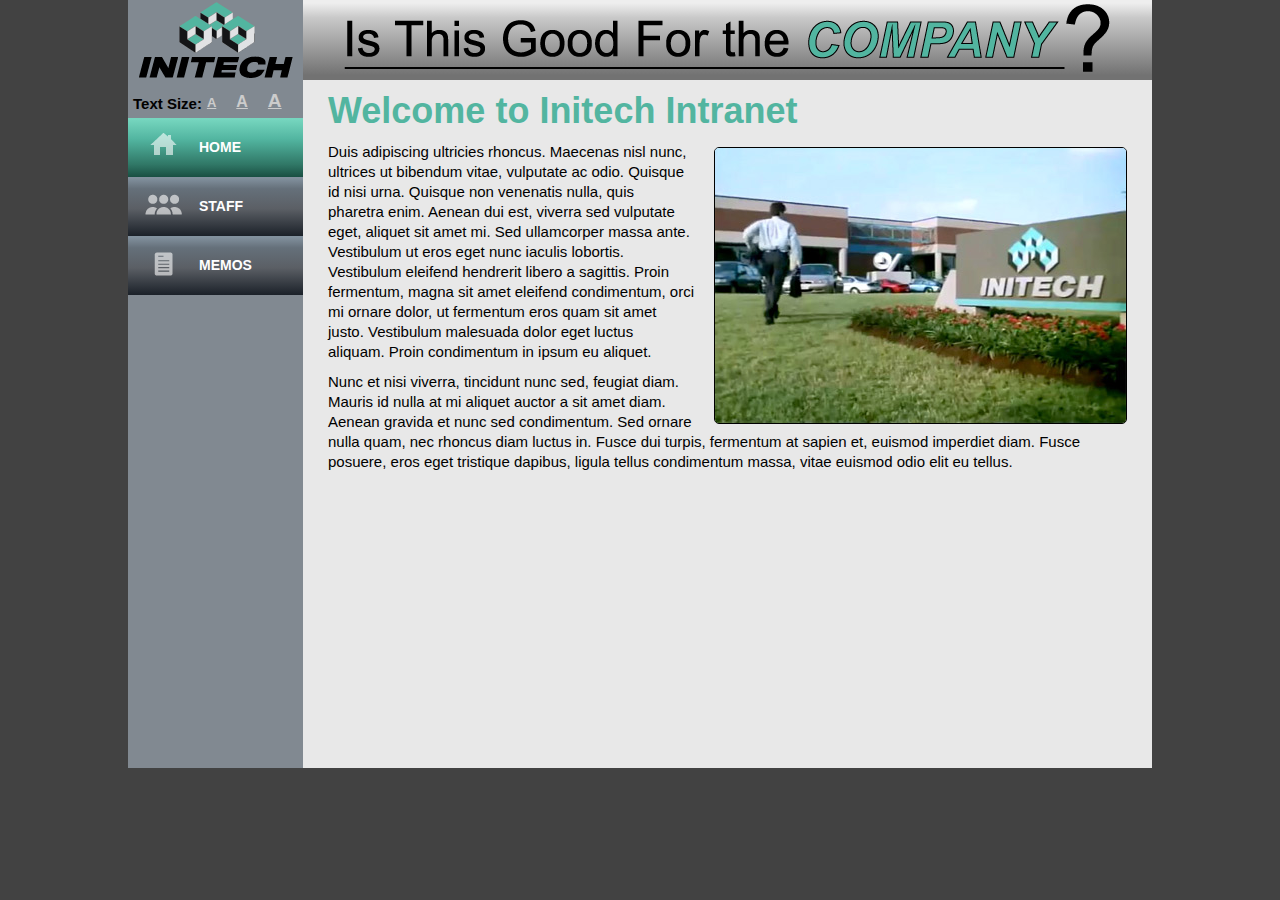
<file: index.html>
<!DOCTYPE HTML>
<html>
<!-- Andy Pearson
CSCI E-15 P 3 -->
<head>
    <link rel="stylesheet" type="text/css" href="css/main.css">
    <meta charset="utf-8">
    <meta name="apple-mobile-web-app-capable" content="yes">
    <meta name = "viewport" content = "initial-scale = 1.0">
    <meta name="apple-mobile-web-app-status-bar-style" content="black">
    <title>Initech Corporate Intranet</title>
</head>
<body>
<div class="wrapper">

  <div id="left-col" >
    <a href="index.html" title="Home" id="logo">Initech Corporate Intranet</a>
    <!-- Source: Judge, Mike, Office Space, 1999 -->
    
    <div id="text-tool">
    <span class="flt-l">Text Size:</span><a href="#" title="Small text" id="small-text">A</a><a href="#" title="Medium text" id="medium-text">A</a><a href="#" title="Large text" id="large-text">A</a>
    </div><!-- Close text-tool --> 
    
    <ul id="nav">
    <li id="home" class="selected"><a href="home.html" class="first live content">HOME</a></li>  
    
    <li id="staff"><a href="staff.html" class="first live content">STAFF</a></li>
    
    <li id="memos"><a href="#" class="first">MEMOS</a>
          <ul class="second-nav" style="display:none">
          <li><a href="memo-1.html" class="live content">TPS Reports</a></li>
          <li><a href="memo-2.html" class="live content">Hawaiian shirt day</a></li>
        </ul>
    </li>
    </ul>

    </div><!-- close id left-col -->

    <div class="right-col">
    
        <div class="banner">
        <img src="images/good-for-company.png" width="770" height="76" alt="Is This Good For the COMPANY?"> 
        <!-- Source: Judge, Mike, Office Space, 1999 --> 
        </div><!-- close .banner -->

        <div class="scrollable">

<!--    ajax content goes here   -->
        
        </div><!-- close class scrollable -->
    
    </div><!-- close .right-col -->


    <div id="shade">
    	&nbsp;
	</div><!--  Close shade  -->

    <div id="email-pop" style="display:none" >
    <a href="javascript: void(0)" id="close" class="close">Close</a>
    
    <div id="email-success" style="display:none" ></div><!-- close id email-success-1 -->
    
    <form action="index.html" method="POST" name="email" id="email">
    
        <input type="hidden" id="type" name="type" value="1" />
        
        <fieldset><legend>Send an Email</legend>
        
        <div class="error-email" style="display:none" ></div><!-- close class error-email -->
        
        <input name="email" type="hidden" value="andy@grafixwerks.com" />
        
        <h3>TO: <span id="to"></span></h3>

        <div class="form-style">
            <label for="subject">SUBJECT</label>
            <input name="subject" id="subject" type="text" maxlength="30" />
        </div><!-- close .form-style -->      

        <div class="form-style">
            <label for="message">MESSAGE</label>
            <textarea name="message" id="message" maxlength="2000" ></textarea>
        </div><!-- close .form-style -->        

        <input name="send" type="submit" value="SEND EMAIL" id="send-mail" />
        
        </fieldset>
    </form>
    
    <a href="#" id="cancel" class="close">Cancel</a>
    
    </div><!--close email-pop-->

</div><!-- close .wrapper -->
<script type="text/javascript" src="js/jquery-2.0.3.min.js"></script>
<script type="text/javascript" src="js/jquery.cookie.js"></script>
<script type="text/javascript" src="js/jquery.validate.min.js"></script>
<script type="text/javascript" src="js/site.js"></script>
</body>
</html>
</file>
<file: css/main.css>
@charset "utf-8";
/* CSS Document 
Andy Pearson
CSCI E-15 P 3 */
body {
	background-color: #424242;
	margin: 0px;
	padding: 0px;
	/*font-family: "Myriad Pro", Arial, Helvetica, sans-serif;*/
	font-family: Arial, Helvetica, sans-serif;
}
.error  {
	color:#FF0000;
}
/*  Different text sizes for text tool  */
body.small .scrollable p,
body.small .scrollable ul,
body.small .scrollable form,
body.small .scrollable table {
	font-size:14px;
}
body.small .scrollable p,
body.small .scrollable ul {
	line-height:17px;
	margin-top: 6px;
	margin-bottom: 8px;
}
body.medium .scrollable p,
body.medium .scrollable ul,
body.medium .scrollable form,
body.medium .scrollable table {
	font-size:15px;
}
body.medium .scrollable p,
body.medium .scrollable ul {
	line-height:20px;
	margin-top: 8px;
	margin-bottom: 10px;
} 
body.large .scrollable p,
body.large .scrollable ul, 
body.large .scrollable form, 
body.large .scrollable table {
	font-size:19px;
} 
body.large .scrollable p,
body.large .scrollable ul {
	line-height:25px;
	margin-top: 10px;
	margin-bottom: 14px;
}
a {
	border:none;
}
a img {
	border:none;
}
#text-tool {
	height: 18px;
	font-size: 15px;
	margin-top: 10px;
	margin-left: 5px;
}
.flt-l {
	display:block;
	float:left;
	padding-top: 5px;
	padding-bottom: 5px;
	font-weight: bold;
}
#text-tool a {
	display:block;
	float:left;
	padding:5px;
	font-weight:bold;
	margin-right: 10px;
	color:#CCCCCC;
}
/*#text-tool a:last-child {
	margin-right: 0px;
}*/
#text-tool #small-text {
	font-size: 13px;
}
#text-tool #medium-text {
	font-size: 16px;
	padding-top: 3px;
}
#text-tool #large-text  {
	font-size: 19px;
	padding-right: 0px;
	margin-right: 0px;
	padding-top: 0px;
}
body.small #text-tool #small-text {
	text-decoration: none;
	color: #fff
}
body.medium #text-tool #medium-text {
	text-decoration: none;
	color: #fff;
}
body.large #text-tool #large-text {
	text-decoration: none;
	color: #fff;
}
.wrapper {
	width: 1024px;
	height:768px;
	position: relative;
	z-index: 1;
	margin-right: auto;
	margin-left: auto;
}
#logo {
	display: block;
	height: 80px;
	width: 158px;
	text-indent: -9999px;
	background: url(../images/initech-logo.png) no-repeat 0px 0px; /* Source: Judge, Mike, Office Space, 1999 */
	margin-right: auto;
	margin-left: auto;
}
h1 {
	font-size: 36px;
	margin-top: 10px;
	margin-bottom: 10px;
	color: #52B5A0;
	padding-left: 25px;
}
#left-col {
	height:768px;
	width: 175px;
	z-index: 2;
	float: left;
	background: #818991;
}
#left-col h2 {
	font-family: Arial, Helvetica, sans-serif;
	font-size: 14px;
	font-weight: bold;
	color: #FFF;
	height: 28px;
	width: 160px;
	margin: 0px;
	padding-top: 6px;
	padding-right: 0px;
	padding-bottom: 0px;
	padding-left: 15px;
}
#nav {
	list-style-type: none;
	margin: 0px;
	padding: 10px 0px 0px;
	width: 175px;
}
/* generated by http://www.colorzilla.com/gradient-editor/ */
#nav li {
	background: #82919e; /* Old browsers */
	background: -moz-linear-gradient(top,  #82919e 2%, #65707a 20%, #5b5f65 54%, #1b2129 100%); /* FF3.6+ */
	background: -webkit-gradient(linear, left top, left bottom, color-stop(2%,#82919e), color-stop(20%,#65707a), color-stop(54%,#5b5f65), color-stop(100%,#1b2129)); /* Chrome,Safari4+ */
	background: -webkit-linear-gradient(top,  #82919e 2%,#65707a 20%,#5b5f65 54%,#1b2129 100%); /* Chrome10+,Safari5.1+ */
	background: -o-linear-gradient(top,  #82919e 2%,#65707a 20%,#5b5f65 54%,#1b2129 100%); /* Opera 11.10+ */
	background: -ms-linear-gradient(top,  #82919e 2%,#65707a 20%,#5b5f65 54%,#1b2129 100%); /* IE10+ */
	background: linear-gradient(to bottom,  #82919e 2%,#65707a 20%,#5b5f65 54%,#1b2129 100%); /* W3C */
}
#nav li:hover a {
	color:#52B5A0;
}
#nav li:hover li a {
	color:#fff;
}
#nav li:hover li a:hover  {
	color: #52B5A0;
}
#nav li.selected:hover a {
	color: #fff;
}
/* generated by http://www.colorzilla.com/gradient-editor/ */
#nav li.selected {
	background: #76d6bf; /* Old browsers */
	background: -moz-linear-gradient(top, #76d6bf 2%, #52b5a0 36%, #307766 79%, #194f42 100%); /* FF3.6+ */
	background: -webkit-gradient(linear, left top, left bottom, color-stop(2%,#76d6bf), color-stop(36%,#52b5a0), color-stop(79%,#307766), color-stop(100%,#194f42)); /* Chrome,Safari4+ */
	background: -webkit-linear-gradient(top, #76d6bf 2%,#52b5a0 36%,#307766 79%,#194f42 100%); /* Chrome10+,Safari5.1+ */
	background: -o-linear-gradient(top, #76d6bf 2%,#52b5a0 36%,#307766 79%,#194f42 100%); /* Opera 11.10+ */
	background: -ms-linear-gradient(top, #76d6bf 2%,#52b5a0 36%,#307766 79%,#194f42 100%); /* IE10+ */
	background: linear-gradient(to bottom, #76d6bf 2%,#52b5a0 36%,#307766 79%,#194f42 100%); /* W3C */
}
#nav li.click {
	background-image: url(../images/bg-nav-click.jpg);
}
#nav li ul.second-nav li.click a.second {
	color:#5CAFE1;
}
#nav li a {
	display:block;
	padding-top: 21px;
	padding-bottom: 22px;
	padding-left: 71px;
	font-size: 14px;
	font-weight: bold;
	color: #FFF;
	text-decoration: none;
}
#home a {
	background: url(../images/sprite.png) no-repeat 15px -5px; /* Source: iStockphoto */
}
#staff a {
	background: url(../images/sprite.png) no-repeat 15px -62px; /* Source: iStockphoto */
}
#memos a {
	background: url(../images/sprite.png) no-repeat 15px -122px; /* Source: iStockphoto */
}
.second-nav {
	list-style-type: none;
	margin: 0px;
	padding: 0px;
}
#nav ul.second-nav {
	position: absolute;
	left: 169px;
	width: 175px;
	z-index: 10;
	padding-left: 5px;
	background-repeat: repeat-y;
}
#nav ul.second-nav a {
	background-image: none;
	padding-left: 20px;
}
#memos ul.second-nav {
	top: 236px;
}
.right-col {
	background: #E8E8E8;
	height: 768px;
	width: 849px;
	float: right;
}
/* generated by http://www.colorzilla.com/gradient-editor/ */
.banner {
	background: #eeeeee; /* Old browsers */
	background: -moz-linear-gradient(top,  #eeeeee 4%, #c9c9c9 22%, #727272 94%); /* FF3.6+ */
	background: -webkit-gradient(linear, left top, left bottom, color-stop(4%,#eeeeee), color-stop(22%,#c9c9c9), color-stop(94%,#727272)); /* Chrome,Safari4+ */
	background: -webkit-linear-gradient(top,  #eeeeee 4%,#c9c9c9 22%,#727272 94%); /* Chrome10+,Safari5.1+ */
	background: -o-linear-gradient(top,  #eeeeee 4%,#c9c9c9 22%,#727272 94%); /* Opera 11.10+ */
	background: -ms-linear-gradient(top,  #eeeeee 4%,#c9c9c9 22%,#727272 94%); /* IE10+ */
	background: linear-gradient(to bottom,  #eeeeee 4%,#c9c9c9 22%,#727272 94%); /* W3C */
}
.banner img {
	margin-left: 39px;
}
.staff {
	clear: both;
	border-bottom-width: 1px;
	border-bottom-style: solid;
	border-bottom-color: #999;
}
.staff .staff-right-col p {
	font-size: 12px;
	margin-bottom: 15px;
	line-height: 17px;
}
.staff .staff-right-col {
	float: right;
	width: 445px;
	padding-right: 185px;
	padding-bottom: 15px;
	position: relative;
}
.staff .staff-pic {
	float: left;
	-webkit-border-radius: 5px;
	-moz-border-radius: 5px;
	border-radius: 5px;
	border: 1px solid #000;
	margin-top: 15px;
	margin-left: 25px;
	margin-bottom: 10px;
}
.staff h3 {
	font-size: 18px;
	font-weight: bold;
	margin: 0px;
	padding-top: 15px;
}
.staff  h4 {
	font-size: 14px;
	margin-top: 1px;
	margin-right: 0px;
	margin-bottom: 15px;
	margin-left: 0px;
}
.staff p {
	margin-top: 0px;
	margin-bottom: 0px;
}
.staff-right-col .email {
	display: block;
	position: absolute;
	top: 15px;
	right: 30px;
	z-index: 3;
}
.scrollable {
	overflow: auto;
	height:686px;
}
.right-col p {
	padding-left: 25px;
	padding-right: 25px;
	font-size:15px;
	line-height:20px;
	margin-top: 8px;
	margin-bottom: 10px;
}
.right-col h3 {
	padding-right: 25px;
	padding-left: 25px;
}
.right-col .staff-right-col p {
	padding: 0px;
}
.right-col .staff-right-col h3 {
	padding: 0px;
	margin-top: 15px;
}
#email-pop {
	background-color: #CCC;
	height: 450px;
	width: 480px;
	margin-right: auto;
	margin-left: auto;
	color: #000;
	padding: 20px;
	position: fixed;
	z-index: 100;
	-moz-border-radius: 15px;
	-webkit-border-radius: 15px;
	-khtml-border-radius: 15px;
	border-radius: 15px;
	top: 100px;
	left: 280px;
}
#email-pop legend {
	display:none;
}
#subject {
	float: left;
	width: 450px;
	height: 30px;
	font-size: 18px;
	border: 1px solid #000;
}
#email-pop form label {
	float: left;
	width: 480px;
	font-size: 14px;
	font-weight: bold;
	padding-top: 3px;
	padding-bottom: 10px;
}
#message {
	float: left;
	width: 450px;
	height: 200px;
	font-family: Arial, Helvetica, sans-serif;
	font-size: 14px;
	border: 1px solid #000;
}
#send-mail {
	width: 130px;
	font-weight: bold;
	color: #333;
	font-size: 14px;
	float: right;
	margin-right: 28px;
	cursor:pointer;
	margin-top: 20px;
}
#email-pop fieldset {
	border-style: none;
}
#close {
	display: block;
	height: 27px;
	width: 27px;
	text-indent:-9999px;
	position: absolute;
	top: 15px;
	right: 32px;
	background-image: url(../images/close.png);
	background-repeat: no-repeat;
	background-position: 0px 0px;
}
#shade {
	background: #000;
	height: 100%;
	width: 100%;
	position: absolute;
	left: 0px;
	top: 0px;
	z-index: 99;
	display:none;
}
.home-img {
	float: right;
	-webkit-border-radius: 5px;
	-moz-border-radius: 5px;
	border-radius: 5px;
	border: 1px solid #000;
	margin-top: 5px;
	margin-left: 20px;
}
#cancel {
	color: #000;
	margin-left: 10px;
	font-weight: bold;
	text-decoration: none;
}
</file>
